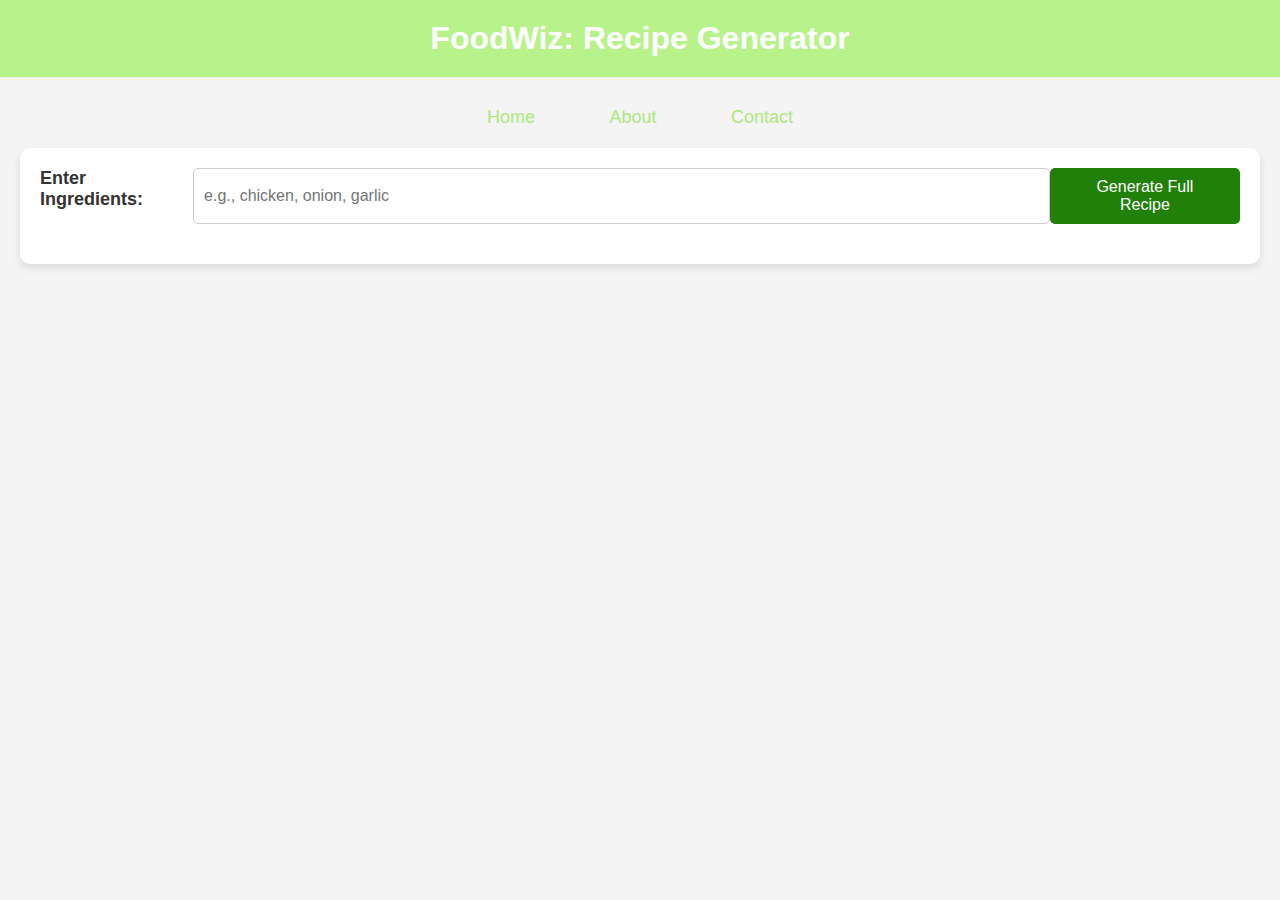
<file: contact.html>
<!DOCTYPE html>
<html lang="en">

<head>
    <meta charset="UTF-8">
    <meta name="viewport" content="width=device-width, initial-scale=1.0">
    <title>FoodWiz: Professional Recipe Generator</title>
    <link rel="stylesheet" href="https://cdnjs.cloudflare.com/ajax/libs/font-awesome/6.0.0-beta3/css/all.min.css">
    <style>
        body {
            font-family: Arial, sans-serif;
            margin: 0;
            padding: 0;
            background-color: #f4f4f4;
            color: #333;
        }

        h1 {
            text-align: center;
            padding: 20px;
            background-color: #b7f38a;
            color: #fff;
            margin: 0;
        }

        .container {
            max-width: 1200px;
            margin: 20px auto;
            padding: 20px;
            background-color: #fff;
            border-radius: 10px;
            box-shadow: 0 4px 8px rgba(0, 0, 0, 0.1);
        }

        .form-group {
            display: flex;
            justify-content: space-between;
            margin-bottom: 20px;
        }

        label {
            font-size: 18px;
            font-weight: bold;
        }

        input[type="text"] {
            width: 70%;
            padding: 10px;
            border: 1px solid #ccc;
            border-radius: 5px;
            font-size: 16px;
        }

        button {
            padding: 10px 20px;
            font-size: 16px;
            background-color: #20800a;
            color: white;
            border: none;
            border-radius: 5px;
            cursor: pointer;
        }

        button:hover {
            background-color: #085200;
        }

        .recipe-output {
            margin-top: 20px;
        }

        .recipe-card {
            display: grid;
            grid-template-columns: 1fr 2fr;
            gap: 20px;
            padding: 20px;
            border: 1px solid #ccc;
            border-radius: 10px;
            margin-bottom: 20px;
            background-color: #fff;
        }

        .recipe-card img {
            max-width: 100%;
            border-radius: 10px;
        }

        .recipe-details {
            display: flex;
            flex-direction: column;
        }

        .recipe-details h2 {
            margin-bottom: 10px;
        }

        .recipe-details ul {
            list-style: disc;
            padding-left: 20px;
        }

        nav {
            margin-top: 30px;
            text-align: center;
        }

        nav a {
            color: #ace87e;
            font-size: 18px;
            text-decoration: none;
            margin: 0 15px;
            padding: 10px 20px;
            border-radius: 5px;
        }

        nav a:hover {
            background-color: #47ff8d;
            color: white;
        }

        @media screen and (max-width: 768px) {
            .form-group {
                flex-direction: column;
            }

            input[type="text"] {
                width: 100%;
                margin-bottom: 10px;
            }

            .recipe-card {
                grid-template-columns: 1fr;
            }
        }
    </style>
</head>

<body>
    <h1>FoodWiz: Recipe Generator</h1>
    <nav>
        <a href="/">Home</a>
        <a href="/about">About</a>
        <a href="/contact">Contact</a>
    </nav>
    <div class="container">
        <div class="form-group">
            <label for="ingredients">Enter Ingredients:</label>
            <input type="text" id="ingredients" placeholder="e.g., chicken, onion, garlic">
            <button onclick="getRecipe()">Generate Full Recipe</button>
        </div>

        <div id="recipeOutput" class="recipe-output"></div>
    </div>

   

    <script>
        async function getRecipe() {
            const ingredients = document.getElementById('ingredients').value;

            if (ingredients.trim() === "") {
                alert("Please enter some ingredients.");
                return;
            }

            const response = await fetch('/generate-recipe', {
                method: 'POST',
                headers: {
                    'Content-Type': 'application/json'
                },
                body: JSON.stringify({ ingredients: ingredients })
            });

            const data = await response.json();
            const recipeOutput = document.getElementById('recipeOutput');
            recipeOutput.innerHTML = '';  // Clear previous results

            if (data.error) {
                recipeOutput.innerHTML = `<p>${data.error}</p>`;
            } else {
                const recipes = data.recipes;
                recipes.forEach(recipe => {
                    recipeOutput.innerHTML += `
                        <div class="recipe-card">
                            <img src="${recipe.image}" alt="Recipe Image">
                            <div class="recipe-details">
                                <h2>${recipe.title}</h2>
                                <h3>Ingredients</h3>
                                <ul>
                                    ${recipe.ingredients.map(ingredient => `<li>${ingredient}</li>`).join('')}
                                </ul>
                                <h3>Instructions</h3>
                                <p>${recipe.instructions}</p>
                            </div>
                        </div>
                    `;
                });
            }
        }
    </script>
</body>

</html>
</file>
